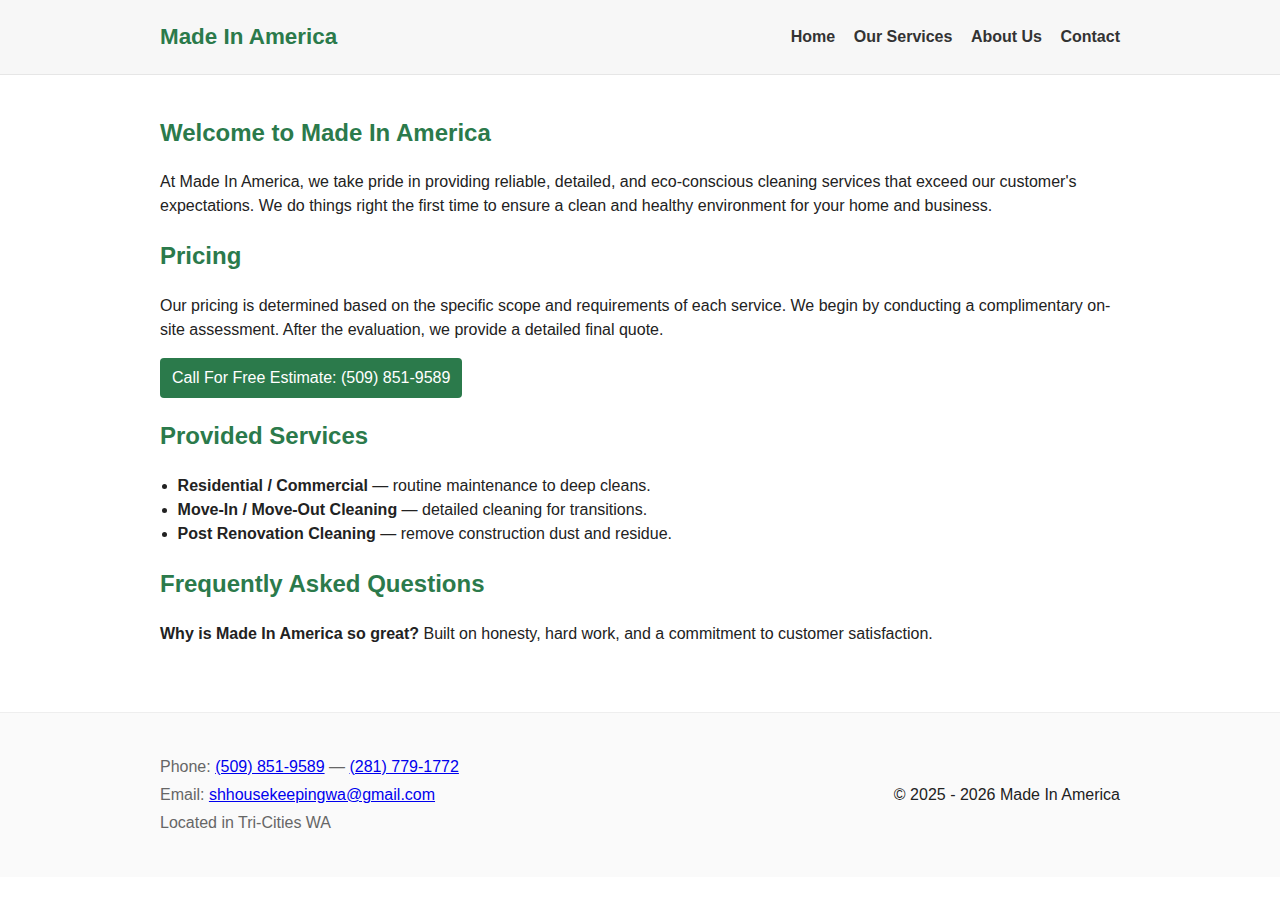
<file: index.html>
<!doctype html>
<html lang="en">
<head>
  <meta charset="utf-8">
  <meta name="viewport" content="width=device-width,initial-scale=1">
  <title>Made In America — Home</title>
  <link rel="stylesheet" href="css/styles.css">
  <meta name="description" content="Made In America — reliable, detailed, eco-conscious cleaning services in Tri-Cities WA">
  </head>
<body>
  <header class="site-header">
    <div class="container">
      <h1 class="brand">Made In America</h1>
      <nav>
        <a href="/">Home</a>
        <a href="our-services.html">Our Services</a>
        <a href="about-us.html">About Us</a>
        <a href="contact.html">Contact</a>
      </nav>
    </div>
  </header>

  <main class="container" id="main-content">
    <section>
      <h2>Welcome to Made In America</h2>
      <p>At Made In America, we take pride in providing reliable, detailed, and eco-conscious cleaning services that exceed our customer's expectations. We do things right the first time to ensure a clean and healthy environment for your home and business.</p>
    </section>

    <section>
      <h2>Pricing</h2>
      <p>Our pricing is determined based on the specific scope and requirements of each service. We begin by conducting a complimentary on-site assessment. After the evaluation, we provide a detailed final quote.</p>
      <p class="cta"><a class="phone" href="tel:+15098519589">Call For Free Estimate: (509) 851-9589</a></p>
    </section>

    <section>
      <h2>Provided Services</h2>
      <ul>
        <li><strong>Residential / Commercial</strong> — routine maintenance to deep cleans.</li>
        <li><strong>Move-In / Move-Out Cleaning</strong> — detailed cleaning for transitions.</li>
        <li><strong>Post Renovation Cleaning</strong> — remove construction dust and residue.</li>
      </ul>
    </section>

    <section>
      <h2>Frequently Asked Questions</h2>
      <p><strong>Why is Made In America so great?</strong> Built on honesty, hard work, and a commitment to customer satisfaction.</p>
    </section>
  </main>

  <footer class="site-footer">
    <div class="container">
      <div class="contact">
        <p>Phone: <a href="tel:+15098519589">(509) 851-9589</a> — <a href="tel:+12817791772">(281) 779-1772</a></p>
        <p>Email: <a href="mailto:shhousekeepingwa@gmail.com">shhousekeepingwa@gmail.com</a></p>
        <p>Located in Tri-Cities WA</p>
      </div>
      <p class="copyright">© 2025 - 2026 Made In America</p>
    </div>
  </footer>
</body>
</html>
</file>
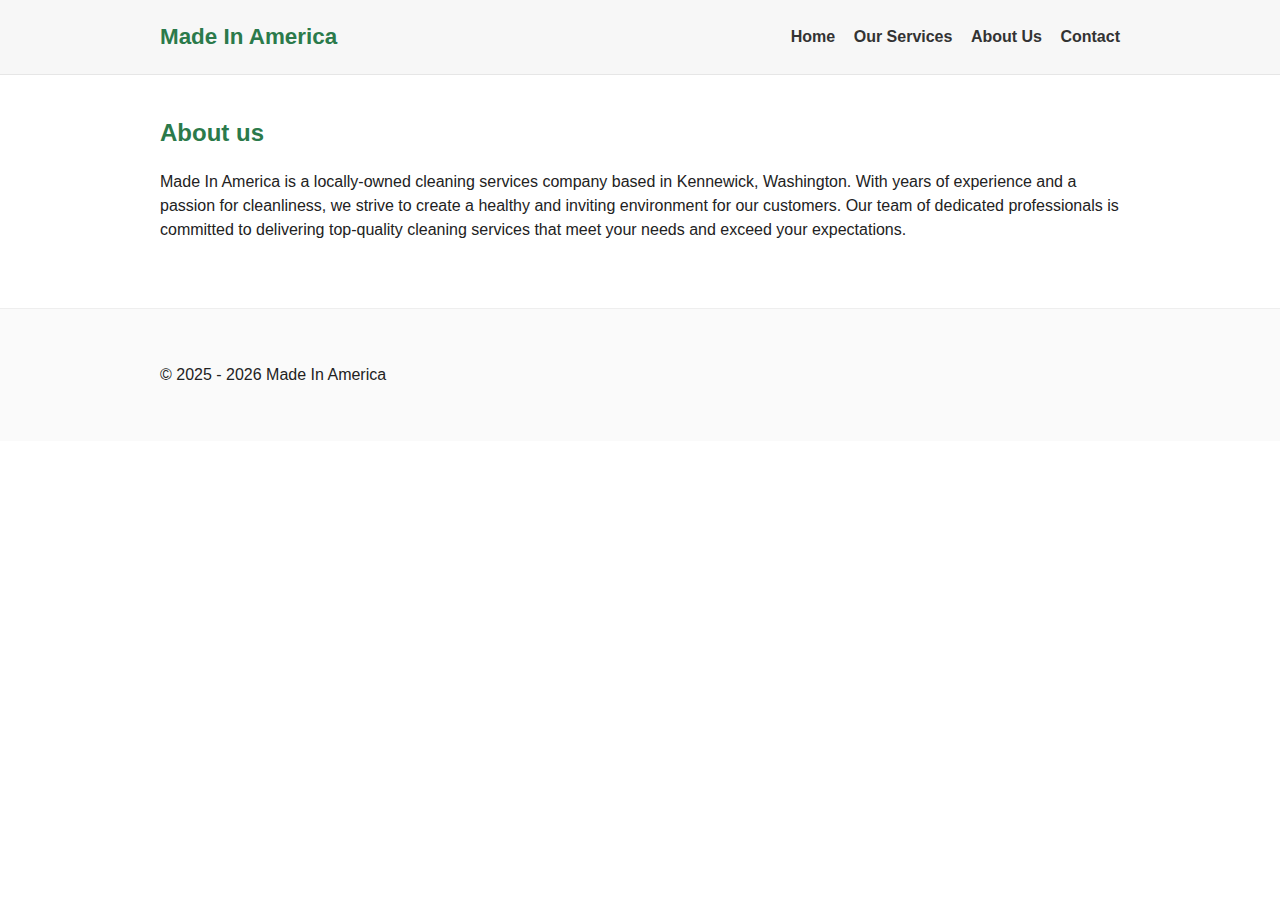
<file: about-us.html>
<!doctype html>
<html lang="en">
<head>
  <meta charset="utf-8">
  <meta name="viewport" content="width=device-width,initial-scale=1">
  <title>Made In America — About Us</title>
  <link rel="stylesheet" href="css/styles.css">
</head>
<body>
  <header class="site-header">
    <div class="container">
      <h1 class="brand">Made In America</h1>
      <nav>
        <a href="/">Home</a>
        <a href="our-services.html">Our Services</a>
        <a href="about-us.html">About Us</a>
        <a href="contact.html">Contact</a>
      </nav>
    </div>
  </header>

  <main class="container">
    <h2>About us</h2>
    <p>Made In America is a locally-owned cleaning services company based in Kennewick, Washington. With years of experience and a passion for cleanliness, we strive to create a healthy and inviting environment for our customers. Our team of dedicated professionals is committed to delivering top-quality cleaning services that meet your needs and exceed your expectations.</p>
  </main>

  <footer class="site-footer">
    <div class="container">
      <p>© 2025 - 2026 Made In America</p>
    </div>
  </footer>
</body>
</html>
</file>
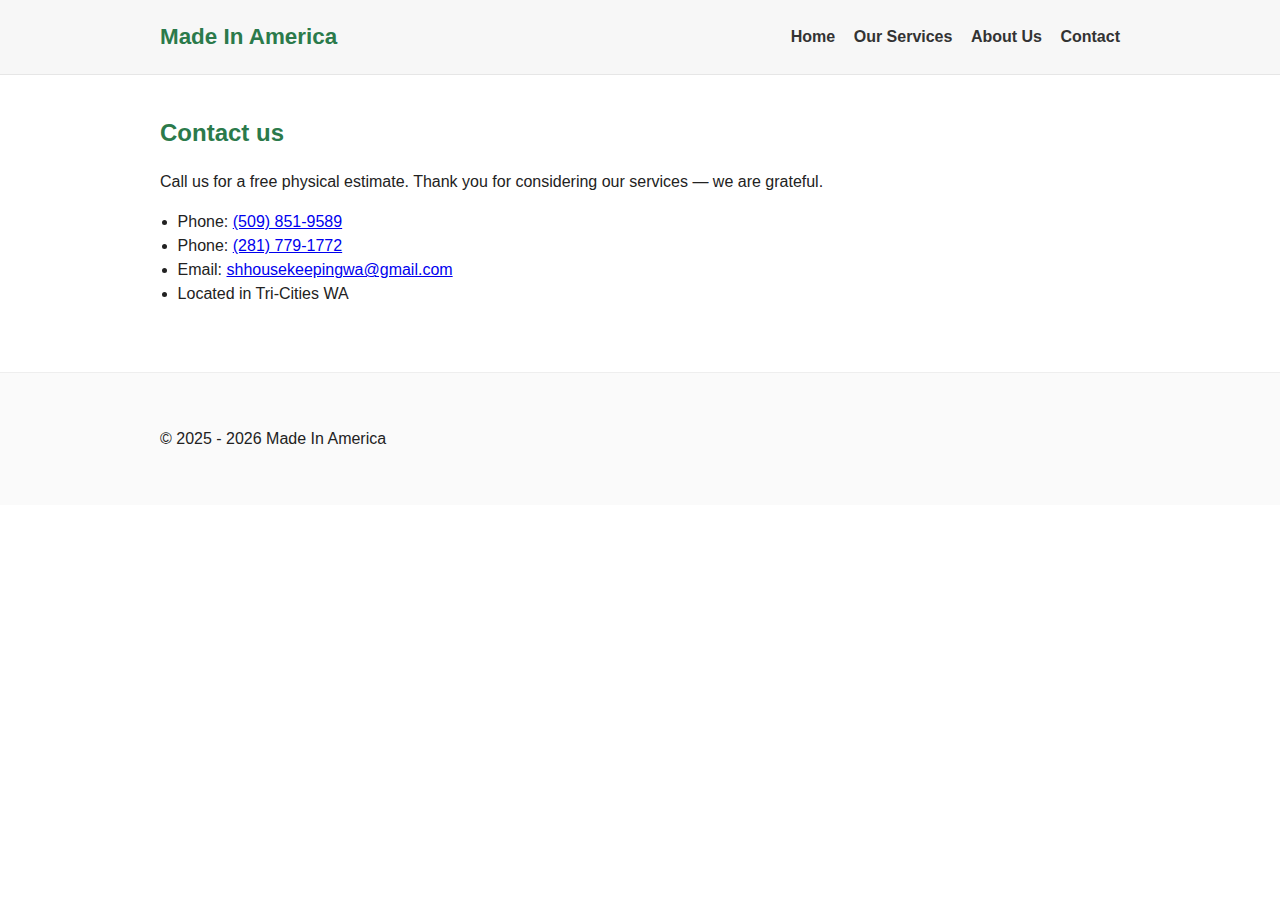
<file: contact.html>
<!doctype html>
<html lang="en">
<head>
  <meta charset="utf-8">
  <meta name="viewport" content="width=device-width,initial-scale=1">
  <title>Made In America — Contact</title>
  <link rel="stylesheet" href="css/styles.css">
</head>
<body>
  <header class="site-header">
    <div class="container">
      <h1 class="brand">Made In America</h1>
      <nav>
        <a href="/">Home</a>
        <a href="our-services.html">Our Services</a>
        <a href="about-us.html">About Us</a>
        <a href="contact.html">Contact</a>
      </nav>
    </div>
  </header>

  <main class="container">
    <h2>Contact us</h2>
    <p>Call us for a free physical estimate. Thank you for considering our services — we are grateful.</p>
    <ul class="contact-list">
      <li>Phone: <a href="tel:+15098519589">(509) 851-9589</a></li>
      <li>Phone: <a href="tel:+12817791772">(281) 779-1772</a></li>
      <li>Email: <a href="mailto:shhousekeepingwa@gmail.com">shhousekeepingwa@gmail.com</a></li>
      <li>Located in Tri-Cities WA</li>
    </ul>
  </main>

  <footer class="site-footer">
    <div class="container">
      <p>© 2025 - 2026 Made In America</p>
    </div>
  </footer>
</body>
</html>
</file>
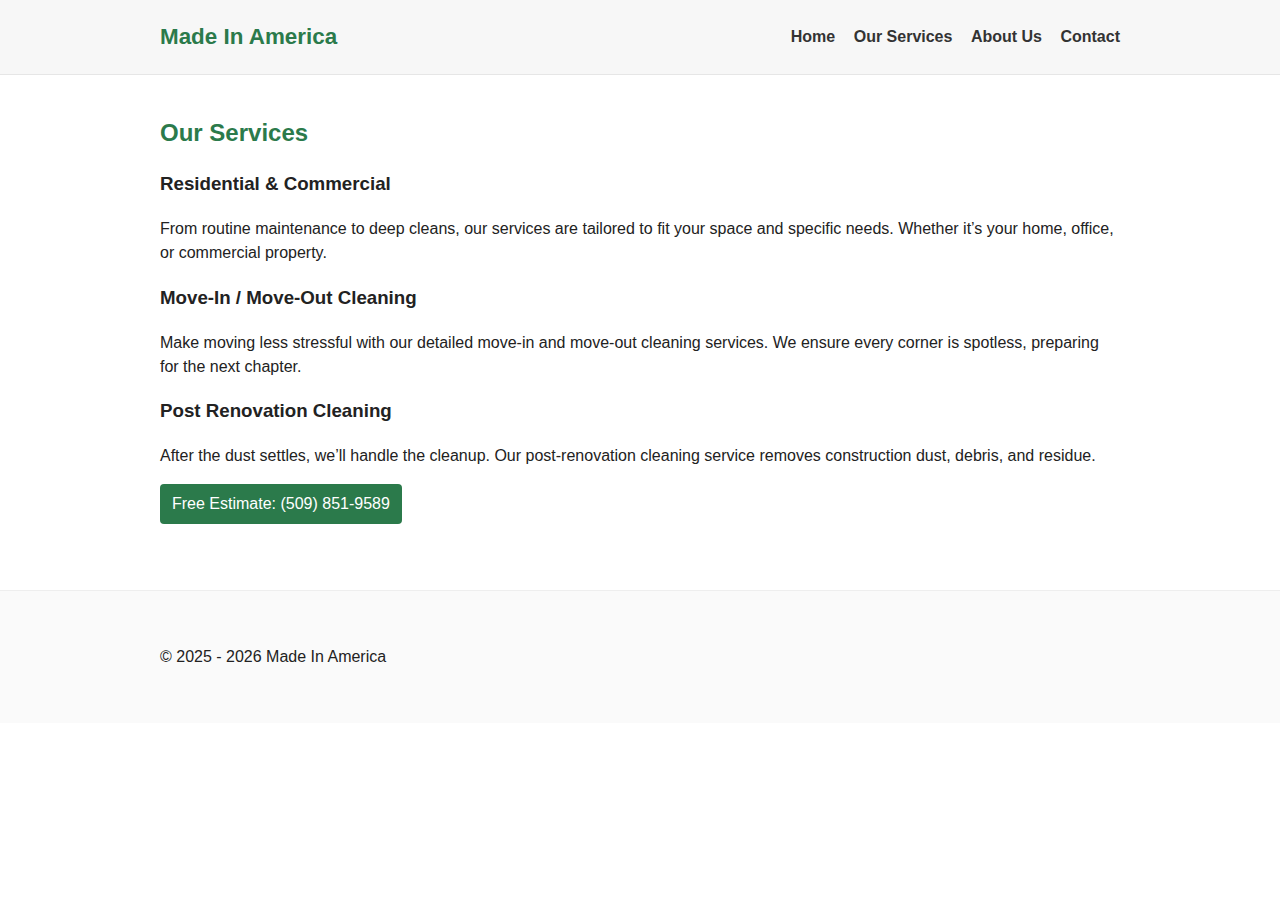
<file: our-services.html>
<!doctype html>
<html lang="en">
<head>
  <meta charset="utf-8">
  <meta name="viewport" content="width=device-width,initial-scale=1">
  <title>Made In America — Our Services</title>
  <link rel="stylesheet" href="css/styles.css">
</head>
<body>
  <header class="site-header">
    <div class="container">
      <h1 class="brand">Made In America</h1>
      <nav>
        <a href="/">Home</a>
        <a href="our-services.html">Our Services</a>
        <a href="about-us.html">About Us</a>
        <a href="contact.html">Contact</a>
      </nav>
    </div>
  </header>

  <main class="container">
    <h2>Our Services</h2>

    <article>
      <h3>Residential &amp; Commercial</h3>
      <p>From routine maintenance to deep cleans, our services are tailored to fit your space and specific needs. Whether it’s your home, office, or commercial property.</p>
    </article>

    <article>
      <h3>Move-In / Move-Out Cleaning</h3>
      <p>Make moving less stressful with our detailed move-in and move-out cleaning services. We ensure every corner is spotless, preparing for the next chapter.</p>
    </article>

    <article>
      <h3>Post Renovation Cleaning</h3>
      <p>After the dust settles, we’ll handle the cleanup. Our post-renovation cleaning service removes construction dust, debris, and residue.</p>
    </article>

    <p class="cta"><a class="phone" href="tel:+15098519589">Free Estimate: (509) 851-9589</a></p>
  </main>

  <footer class="site-footer">
    <div class="container">
      <p>© 2025 - 2026 Made In America</p>
    </div>
  </footer>
</body>
</html>
</file>
<file: css/styles.css>
/* Basic styles to match the original site look and be responsive */
:root{
  --max-width: 1000px;
  --accent:#2b7a4b;
  --muted:#666;
}
*{box-sizing:border-box}
body{font-family:Segoe UI,Arial,Helvetica,sans-serif;line-height:1.5;color:#222;margin:0;background:#fff}
.container{max-width:var(--max-width);margin:0 auto;padding:20px}
.site-header{background:#f7f7f7;border-bottom:1px solid #e6e6e6}
.site-header{background:#f7f7f7;border-bottom:1px solid #e6e6e6}
.site-header .container{display:flex;align-items:center;justify-content:space-between}
.brand-row{display:flex;align-items:center;gap:12px}
.brand{margin:0;font-size:1.4rem;color:var(--accent)}
.logo{height:64px;width:auto;display:block}

/* Full-width hero image underneath the header */
.hero{width:100%;overflow:hidden}
.hero-image{width:100%;height:auto;display:block;object-fit:cover}
nav a{margin-left:14px;color:#333;text-decoration:none;font-weight:600}
main h2{color:var(--accent)}
.cta .phone, .phone{display:inline-block;background:var(--accent);color:#fff;padding:8px 12px;border-radius:4px;text-decoration:none}
ul{padding-left:1.1rem}
.site-footer{border-top:1px solid #eee;padding:18px 0;background:#fafafa;margin-top:30px}
.site-footer .container{display:flex;justify-content:space-between;align-items:center}
.contact p{margin:4px 0;color:var(--muted)}
@media (max-width:640px){
  .site-header .container{flex-direction:column;gap:10px;align-items:flex-start}
  nav a{margin-left:0;margin-right:12px}
  .site-footer .container{flex-direction:column;align-items:flex-start}
}
</file>
